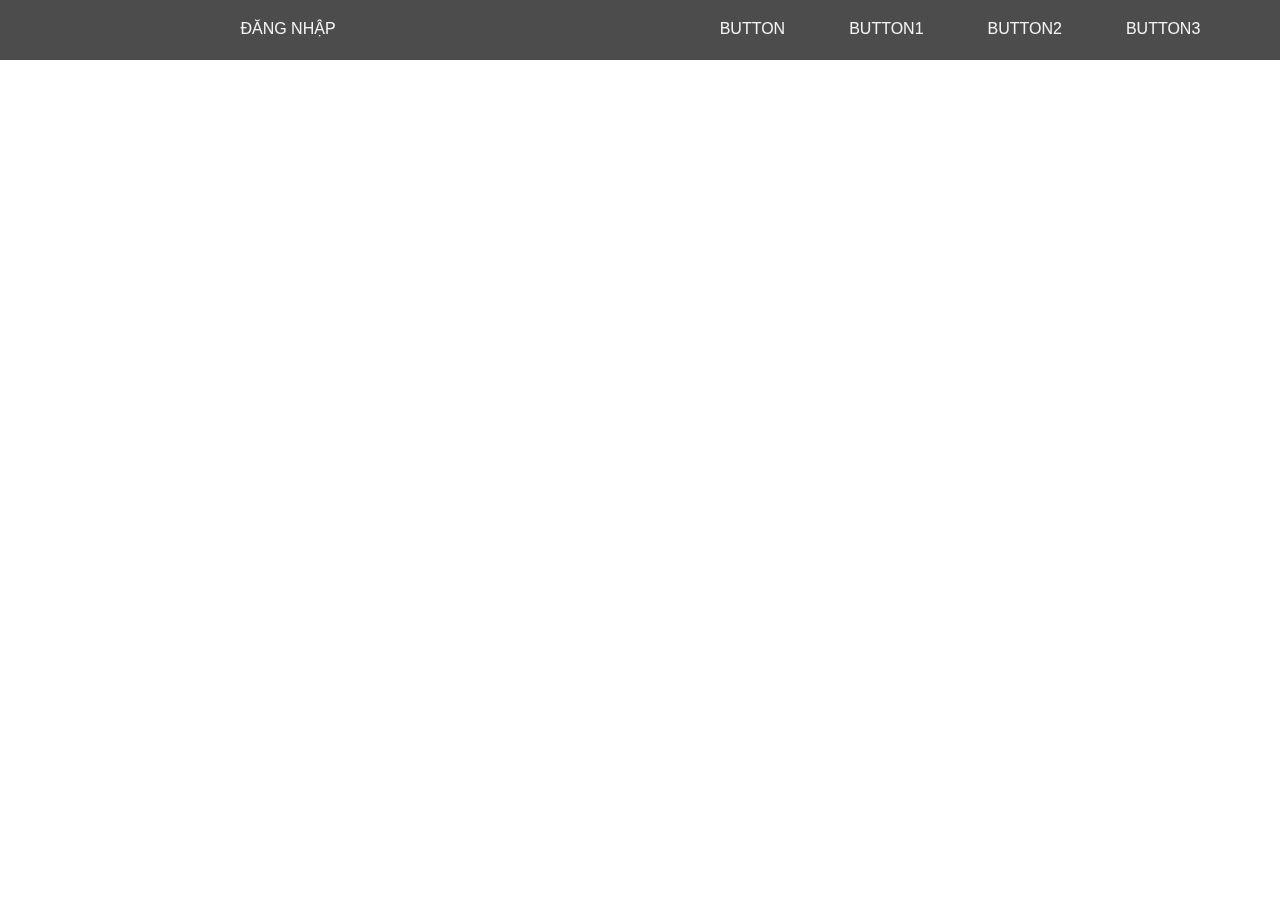
<file: Assignment gd1/index.html>
<!DOCTYPE html>
<html lang="en">
  <head>
    <meta charset="UTF-8" />
    <meta http-equiv="X-UA-Compatible" content="IE=edge" />
    <meta name="viewport" content="width=device-width, initial-scale=1.0" />
    <title>Document</title>
    <link rel="stylesheet" href="stye.css" />
  </head>
  <body>
    <div class="container">
      <nav class="navbar">
        <ul>
          <li><a href="">Đăng Nhập</a></li>
          <li></li>
        </ul>
        <ul>
          <li><a href="#home  ">button</a></li>
          <li><a href="#about">button1</a></li>
          <li><a href="#service">button2</a></li>
          <li><a href="#contact">button3</a></li>
        </ul>
      </nav>
      <section id="home">
        <h1></h1>
        <p class="lead">
          <!-- chưa có -->
        </p>
      </section>
      <section id="about">
        <h1>.</h1>
        <p class="lead">
          <!-- chưa có -->
        </p>
      </section>
      <section id="service">
        <h1>..</h1>
        <p class="lead">
          <!-- chưa có -->
        </p>
      </section>
      <section id="contact">
        <h1>...</h1>
        <p class="lead">
          <!-- chưa có -->
        </p>
      </section>
    </div>
  </body>
</html>
</file>
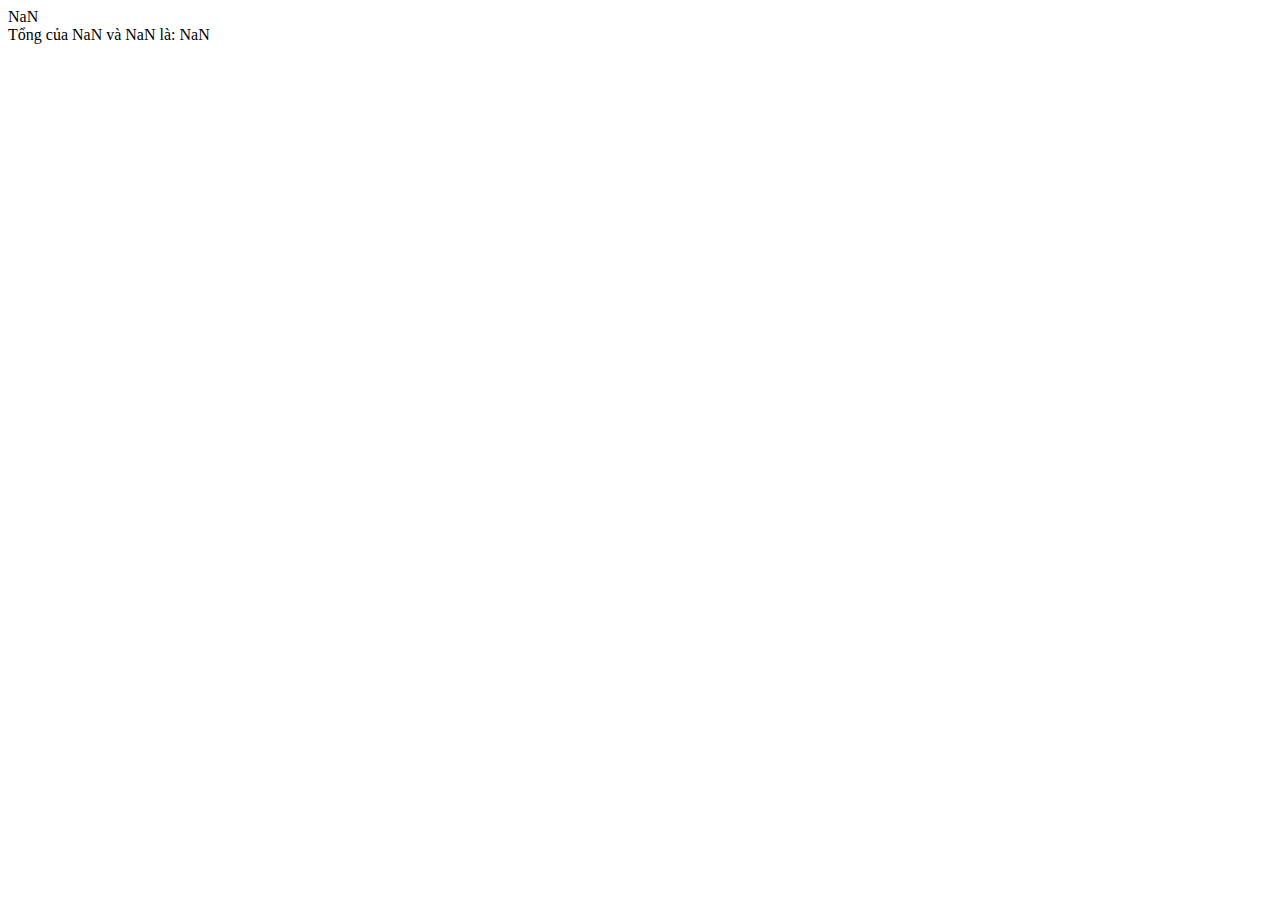
<file: lab1/index.html>
<!DOCTYPE html>
<html lang="en">
  <head>
    <meta charset="UTF-8" />
    <meta http-equiv="X-UA-Compatible" content="IE=edge" />
    <meta name="viewport" content="width=device-width, initial-scale=1.0" />
    <title>Document</title>
    <script src="app.js"></script>
  </head>
  <body>
    <script>
      //Nhập vào số nguyên d từ bản phím

      let d = parseInt(prompt("Nhập số nguyên d: "));
      //Tính tổng result của c và d (result = c + d)
      let result = c + d;

      //In ra kết quả đồng thời bằng 2 cách
      document.write("<br>" + "Tổng của " + c + " và " + d + " là: " + result);
      alert("Tổng của " + c + " và " + d + " là: " + result);
      console.log("Tổng của " + c + " và " + d + " là: " + result);
    </script>
  </body>
</html>
</file>
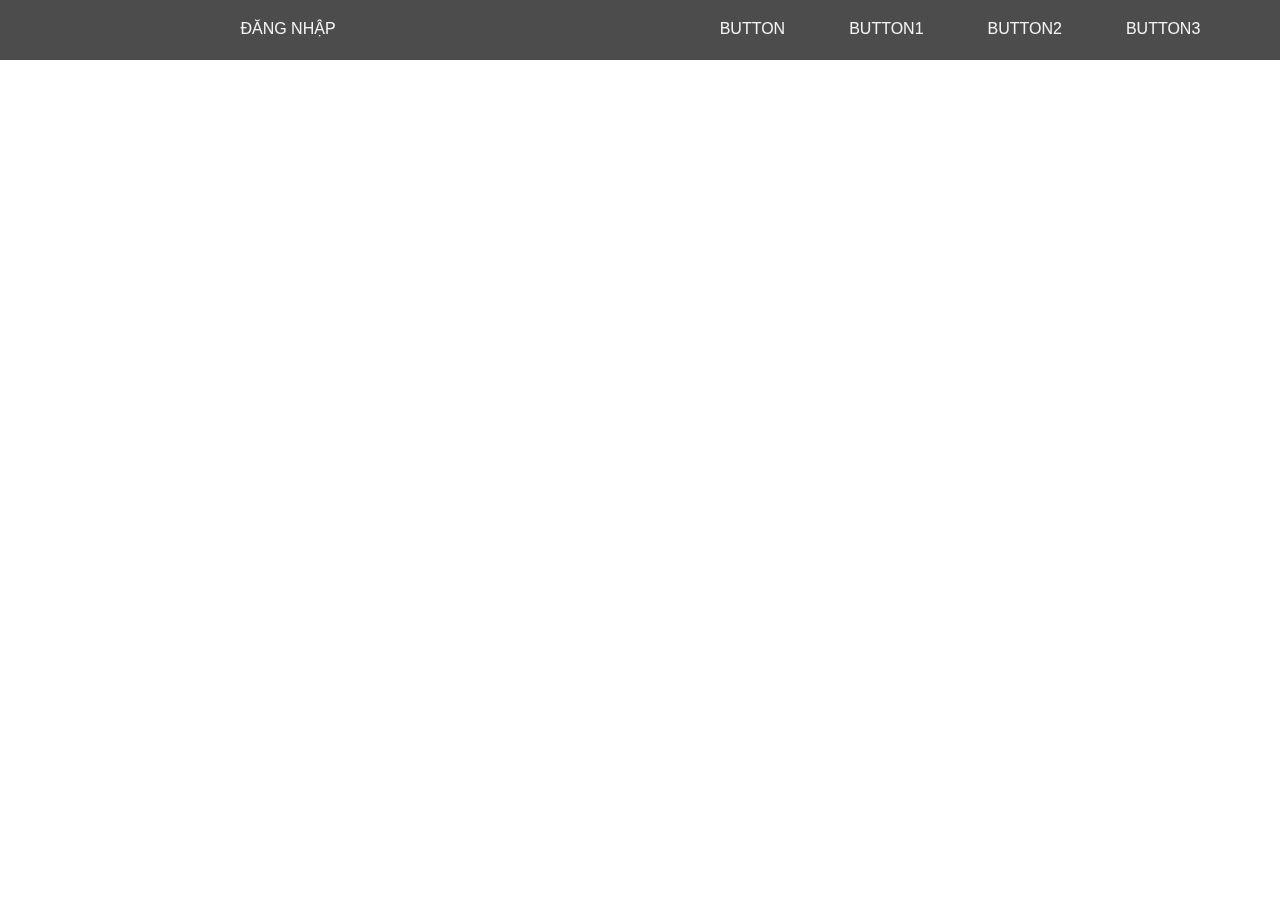
<file: Assignment gd1/assgd1.html>
<!DOCTYPE html>
<html lang="en">
  <head>
    <meta charset="UTF-8" />
    <meta http-equiv="X-UA-Compatible" content="IE=edge" />
    <meta name="viewport" content="width=device-width, initial-scale=1.0" />
    <title>Document</title>
    <link rel="stylesheet" href="assgd1.css" />
  </head>
  <body>
    <div class="container">
      <nav class="navbar">
        <ul>
          <li><a href="">Đăng Nhập</a></li>
          <li></li>
        </ul>
        <ul>
          <li><a href="#home  ">button</a></li>
          <li><a href="#about">button1</a></li>
          <li><a href="#service">button2</a></li>
          <li><a href="#contact">button3</a></li>
        </ul>
      </nav>
      <section id="home">
        <h1></h1>
        <p class="lead">
          <!-- chưa có -->
        </p>
      </section>
      <section id="about">
        <h1>.</h1>
        <p class="lead">
          <!-- chưa có -->
        </p>
      </section>
      <section id="service">
        <h1>..</h1>
        <p class="lead">
          <!-- chưa có -->
        </p>
      </section>
      <section id="contact">
        <h1>...</h1>
        <p class="lead">
          <!-- chưa có -->
        </p>
      </section>
    </div>
  </body>
</html>
</file>
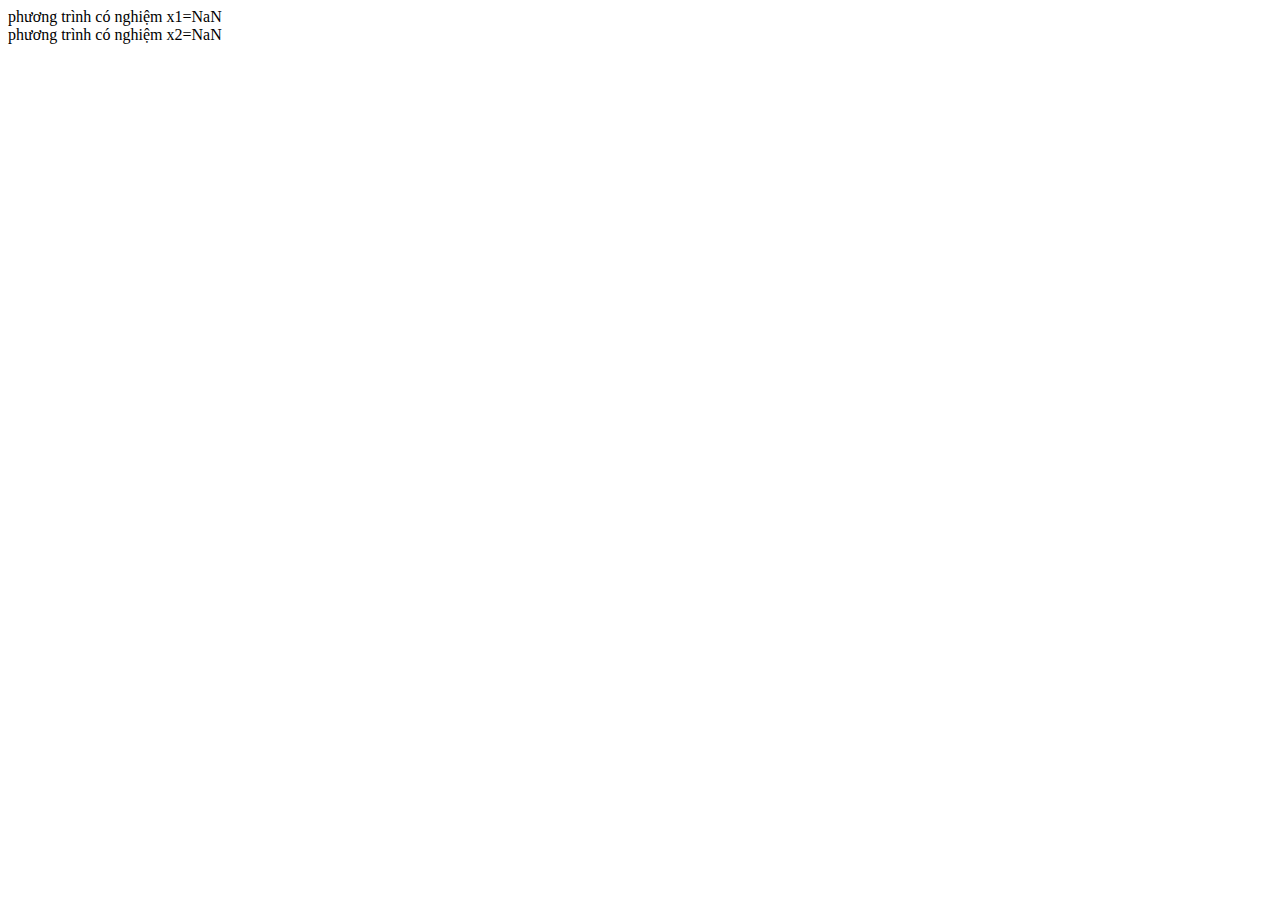
<file: lab2/bai1.html>
<!DOCTYPE html>
<html lang="en">
  <head>
    <meta charset="UTF-8" />
    <meta http-equiv="X-UA-Compatible" content="IE=edge" />
    <meta name="viewport" content="width=device-width, initial-scale=1.0" />
    <title>Document</title>
  </head>
  <body>
    <script>
      // nhập a
      var a = parseInt(prompt("Mời bạn nhập a:"));
      // nhập b
      var b = parseInt(prompt("Mời bạn nhập b:"));
      // nhập c
      var c = parseInt(prompt("Mời bạn nhập c:"));
      // nếu a bằng 0
      if (a == 0) {
        // và b bằng 0
        if (b == 0) {
          // và c bằng 0
          if (c == 0) {
            // thì in ra "phương trình Vô số nghiệm"
            document.write("phương trình vô số nghiệm");
          }
          // ngược lại nếu b khác 0
          else {
            // thì in ra "phương trình vô nghiệm"
            document.write("phương trình vô nghiem");
          }
        }
        //  ngược lại nếu b khác 0
        else {
          // thì in ra phương trình có nghiệm -c/d
          document.write("phương trình có nghiệm x= " + -c / b);
        }
      }
      // ngược lại nếu a khác 0
      else {
        // tính delta
        var delta = Math.pow(b, 2) - 4 * a * c;
        // nếu delta nhỏ hơn 0
        if (delta < 0) {
          // thì phương trình vô nghiệm
          document.write("phương trình vô nghiem");
          //nếu delta bằng 0
        } else if (delta == 0) {
          // phương trinh có nghiệm kép x1=x2
          document.write("phương trình có nghiệm kép x1 =x2 =" + (-b / 2) * a);
          //ngược lại nếu delta lớn hơn 0
        } else {
          //phương trinh có nghiệm x1,x2
          document.write(
            "phương trình có nghiệm x1=" + ((-b + Math.sqrt(delta)) / 2) * a
          );
          document.write(
            " <br>" +
              "phương trình có nghiệm x2=" +
              ((-b - Math.sqrt(delta)) / 2) * a
          );
        }
      }
    </script>
  </body>
</html>
</file>
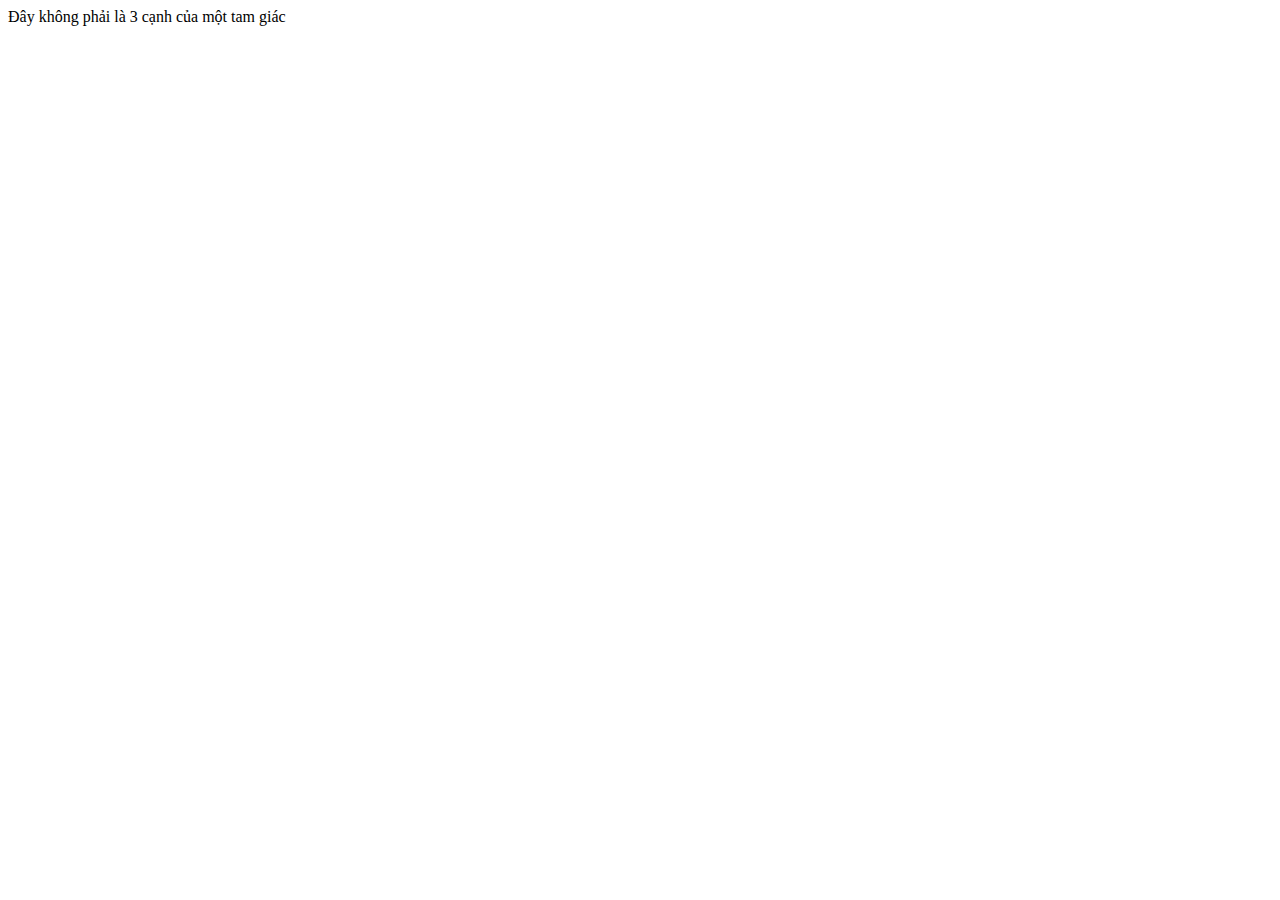
<file: lab2/bai2.html>
<!DOCTYPE html>
<html lang="en">
  <head>
    <meta charset="UTF-8" />
    <meta http-equiv="X-UA-Compatible" content="IE=edge" />
    <meta name="viewport" content="width=device-width, initial-scale=1.0" />
    <title>Document</title>
  </head>
  <body>
    <script>
      let a = parseFloat(prompt("Nhập độ dài cạnh a: "));
      let b = parseFloat(prompt("Nhập độ dài cạnh b: "));
      let c = parseFloat(prompt("Nhập độ dài cạnh c: "));

      if (a + b > c && a + c > b && b + c > a) {
        // Nếu a, b, c là 3 cạnh của tam giác
        if (a === b && b === c) {
          document.write("Tam giác đều");
        } else if (a === b || b === c || c === a) {
          document.write("Tam giác cân");
        } else if (
          a * a + b * b === c * c ||
          a * a + c * c === b * b ||
          b * b + c * c === a * a
        ) {
          document.write("Tam giác vuông");
        } else {
          document.write("Tam giác thường");
        }
      } else {
        document.write("Đây không phải là 3 cạnh của một tam giác");
      }
    </script>
  </body>
</html>
</file>
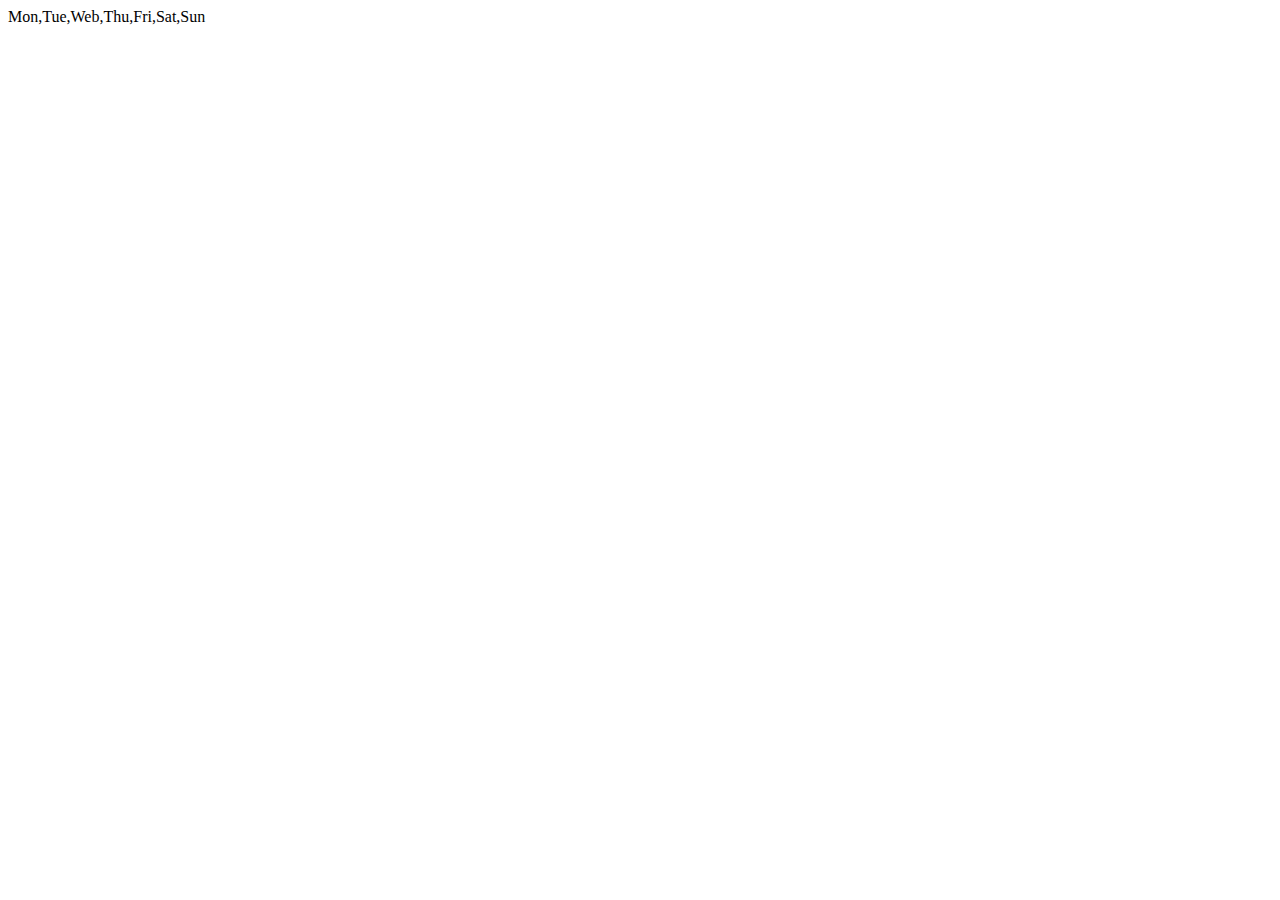
<file: lab2/bai4.html>
<!DOCTYPE html>
<html lang="en">
  <head>
    <meta charset="UTF-8" />
    <meta http-equiv="X-UA-Compatible" content="IE=edge" />
    <meta name="viewport" content="width=device-width, initial-scale=1.0" />
    <title>Document</title>
  </head>
  <body>
    <script>
      // cho mảng
      let arr = ["Tue", "Thu", "Sat", "Nine"];
      // Xóa phần tử "Nine" khỏi mảng
      arr.splice(3, 1, "Sun");
      //   Ở vị trí đầu tiên xóa 0 phần tử sau đó thêm mon
      arr.splice(0, 0, "Mon");
      //ở vị trí thứ 2 xóa 0 phần tử sau đó  thêm web vào mảng
      arr.splice(2, 0, "Web");
      //ở vị trí thứ 4 xóa 0 phần tử sau đó  thêm fri vào mảng
      arr.splice(4, 0, "Fri");

      document.write(arr);
    </script>
  </body>
</html>
</file>
<file: Assignment gd1/stye.css>
* {
    margin: 0;
    padding: 0;
  }
  
  body {
    font-family: Arial, Helvetica, sans-serif;
    background: #333;
    color: #fff;
    height: 100vh;
    line-height: 1.6;
    overflow: hidden;
  }
  
  .container {
    width: 100%;
    height: 100%;
    /* CSS Smooth Scroll */
    overflow-y: scroll; 
    scroll-behavior: smooth;
    scroll-snap-type: y mandatory;
  }
  
  .lead {
    font-size: 1.5rem;
  }
  
  .navbar {
    position: fixed;
    top: 0;
    z-index: 1;
    display: flex;
    width: 100%;
    height: 60px;
    background: rgba(0,0,0,0.7);
  }
  
  .navbar ul {
    display: flex;
    list-style: none;
    width: 100%;
    justify-content: center;
  }
  
  .navbar ul li {
    margin: 0 1rem;
    padding: 1rem;
  }
  
  .navbar ul li a {
    text-decoration: none;
    text-transform: uppercase;
    color: #f4f4f4;
  }
  
  .navbar ul li a:hover {
    color: skyblue;
  }
  
  section {
    display: flex;
    flex-direction: column;
    align-items: center;
    justify-content: center;
    text-align: center;
    width: 100%;
    height: 100vh;
   
    /* Scroll Snap */
    scroll-snap-align: center;
  }
  
  section h1 {
    font-size: 4rem;
  }
  
 /* Section Images */
section#home {
  background-color: #fff;
  /* background: url('https://source.unsplash.com/bZZp1PmHI0E/1600x900') no-repeat center center/cover;; */
}

section#about {
  background-color: aqua;
  /* background: url('https://source.unsplash.com/VRxo0yY-gyM/1600x900') no-repeat center center/cover;; */
}

section#service {
  background-color: bisque;
  /* background: url('https://source.unsplash.com/K2tdx2mFDHc/1600x900') no-repeat center center/cover;; */
}

section#contact {
  background-color: aquamarine;
  /* background: url('https://source.unsplash.com/2aAHlfDOhJM/1600x900') no-repeat center center/cover;; */
}
</file>
<file: Assignment gd1/assgd1.css>
* {
    margin: 0;
    padding: 0;
  }
  
  body {
    font-family: Arial, Helvetica, sans-serif;
    background: #333;
    color: #fff;
    height: 100vh;
    line-height: 1.6;
    overflow: hidden;
  }
  
  .container {
    width: 100%;
    height: 100%;
    /* CSS Smooth Scroll */
    overflow-y: scroll; 
    scroll-behavior: smooth;
    scroll-snap-type: y mandatory;
  }
  
  .lead {
    font-size: 1.5rem;
  }
  
  .navbar {
    position: fixed;
    top: 0;
    z-index: 1;
    display: flex;
    width: 100%;
    height: 60px;
    background: rgba(0,0,0,0.7);
  }
  
  .navbar ul {
    display: flex;
    list-style: none;
    width: 100%;
    justify-content: center;
  }
  
  .navbar ul li {
    margin: 0 1rem;
    padding: 1rem;
  }
  
  .navbar ul li a {
    text-decoration: none;
    text-transform: uppercase;
    color: #f4f4f4;
  }
  
  .navbar ul li a:hover {
    color: skyblue;
  }
  
  section {
    display: flex;
    flex-direction: column;
    align-items: center;
    justify-content: center;
    text-align: center;
    width: 100%;
    height: 100vh;
   
    /* Scroll Snap */
    scroll-snap-align: center;
  }
  
  section h1 {
    font-size: 4rem;
  }
  
 /* Section Images */
section#home {
  background-color: #fff;
  /* background: url('https://source.unsplash.com/bZZp1PmHI0E/1600x900') no-repeat center center/cover;; */
}

section#about {
  background-color: aqua;
  /* background: url('https://source.unsplash.com/VRxo0yY-gyM/1600x900') no-repeat center center/cover;; */
}

section#service {
  background-color: bisque;
  /* background: url('https://source.unsplash.com/K2tdx2mFDHc/1600x900') no-repeat center center/cover;; */
}

section#contact {
  background-color: aquamarine;
  /* background: url('https://source.unsplash.com/2aAHlfDOhJM/1600x900') no-repeat center center/cover;; */
}
</file>
